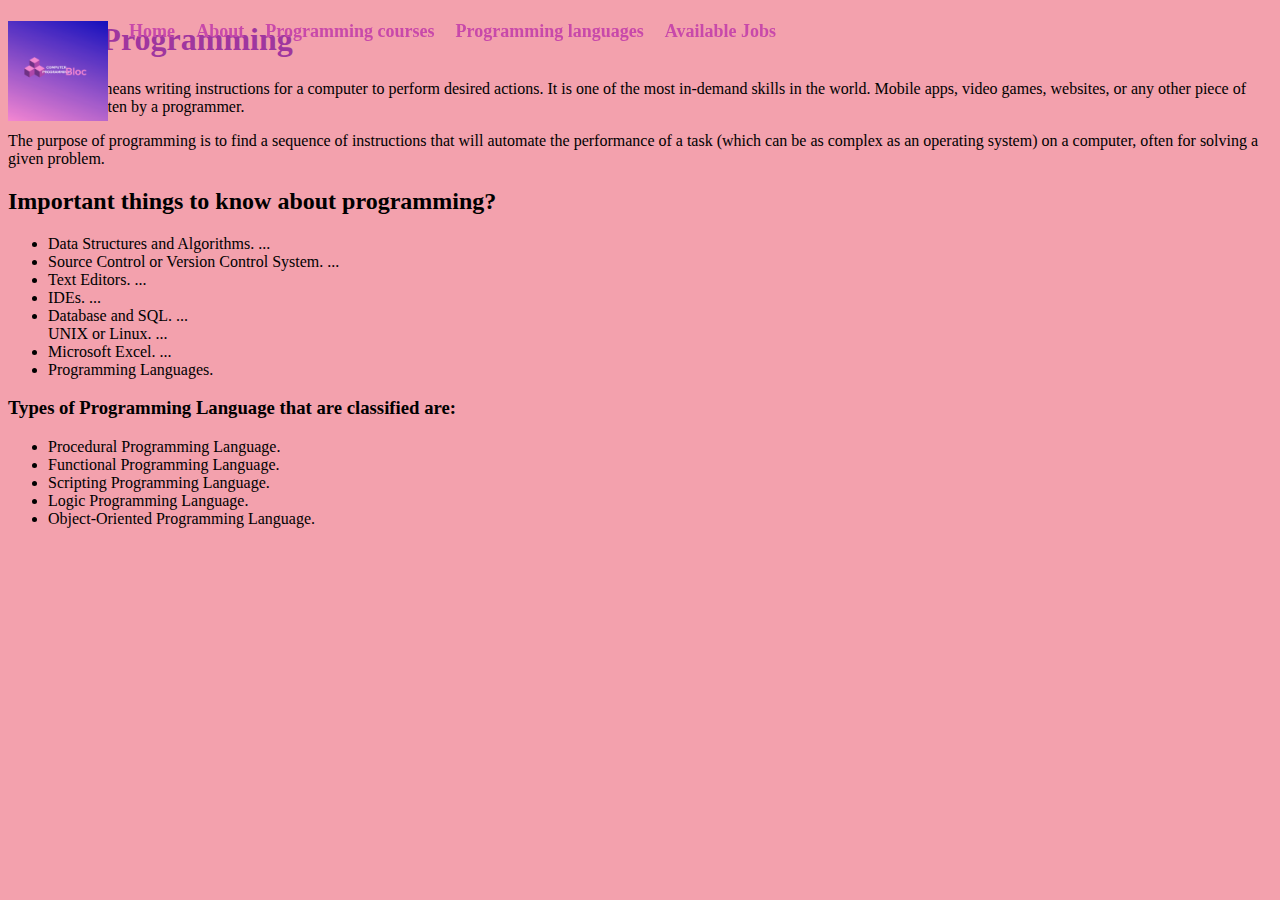
<file: about.html>
<!DOCTYPE html>
<html lang="en">
<head>
    <meta charset="UTF-8">
    <meta http-equiv="X-UA-Compatible" content="IE=edge">
    <meta name="viewport" content="width=device-width, initial-scale=1.0">
    <title>about</title>
    <link rel="stylesheet" href="style.css">
</head>
<body>
    <header>
        <nav>
            <img src="./images/COMPUTER PROGRAMMING.png" alt="" class="logo">
           <a href="index.html">Home</a> 
           <a href="about.html">About</a>
           <a href="courses.html">Programming courses</a>
           <a href="languages.html">Programming languages</a>
           <a href="jobs.html">Available Jobs</a>
        </nav>
    </header>
    <H1>About Programming</H1>
     <p>Programming means writing instructions for a computer to perform desired actions. It is one of the most in-demand skills in the world. Mobile apps, video games, websites, or any other piece of software is written by a programmer.</p>
     <p>The purpose of programming is to find a sequence of instructions that will automate the performance of a task (which can be as complex as an operating system) on a computer, often for solving a given problem.</p>
     <h2> Important things to know about programming?</h2>
     <ul>
    <li> Data Structures and Algorithms. ...</li>
        <li> Source Control or Version Control System. ...</li>
        <li> Text Editors. ...</li>
    <li>   IDEs. ...</li>
    <li>    Database and SQL. ...</li>
         UNIX or Linux. ...
     <li>  Microsoft Excel. ...</li>
       <li>  Programming Languages.</li>
       </ul>
         <h3> Types of Programming Language that are classified are:
         </h3>
         <ul>
        <li> Procedural Programming Language.</li>
<li>Functional Programming Language.</li>
<li> Scripting Programming Language.</li>
<li> Logic Programming Language.</li>
<li> Object-Oriented Programming Language.</li>
 </ul>
    
</body>
</html>
</file>
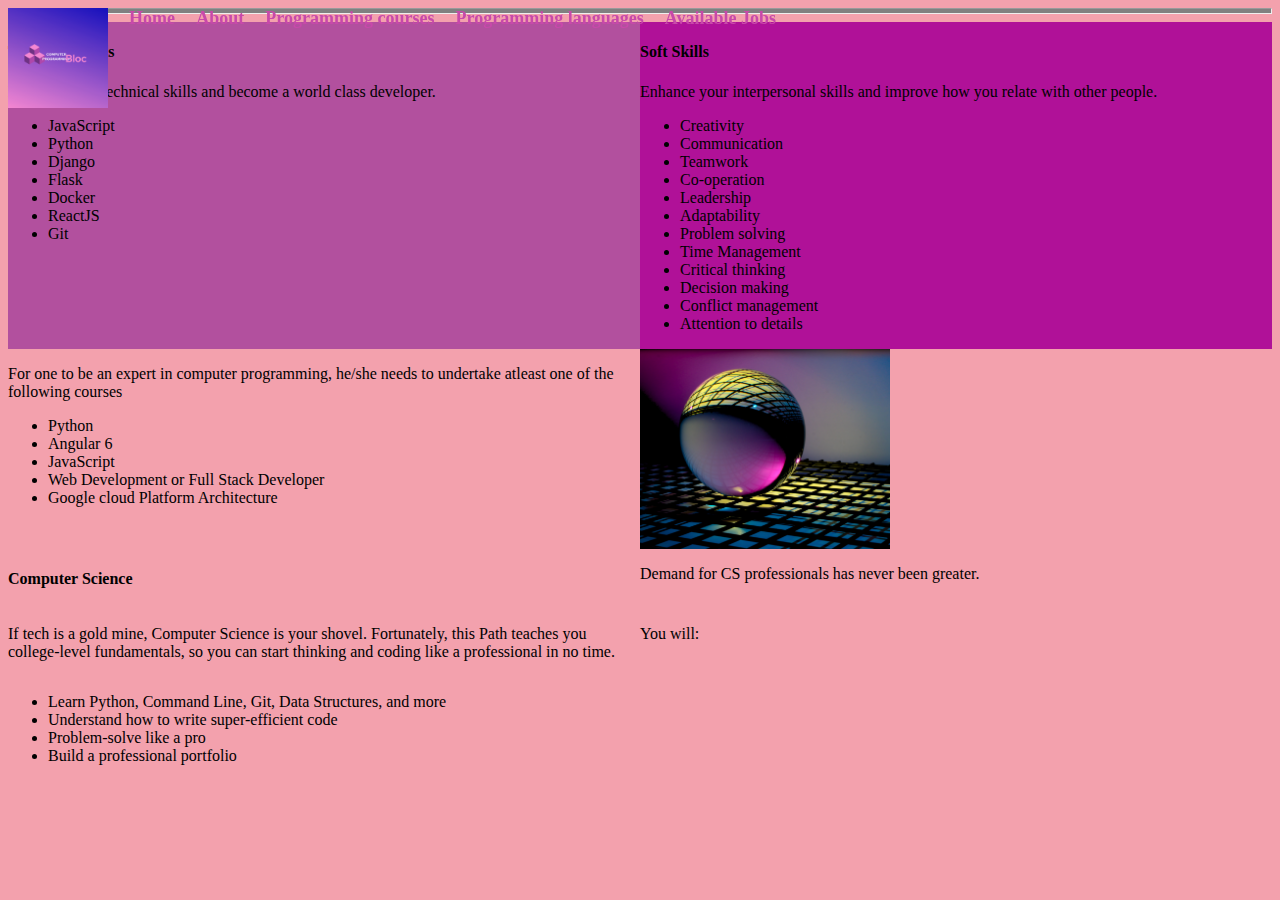
<file: courses.html>
<!DOCTYPE html>
<html lang="en">
<head>
    <meta charset="UTF-8">
    <meta http-equiv="X-UA-Compatible" content="IE=edge">
    <meta name="viewport" content="width=device-width, initial-scale=1.0">
    <title>Document</title>
    <link rel="stylesheet" href="style.css">
</head>
<body>
    <header>
        <nav>
            <img src="./images/COMPUTER PROGRAMMING.png" alt="" class="logo">
           <a href="index.html">Home</a> 
           <a href="about.html">About</a>
           <a href="courses.html">Programming courses</a>
           <a href="languages.html">Programming languages</a>
           <a href="jobs.html">Available Jobs</a>
        </nav>
    </header>
    <hr style="height: 4px; background-color: grey;">
    <div class="flex-container">
        <div class="maroon">
            <h4>Technical Skills</h4>
            <p>Level up your technical skills and become a world class developer.
                <ul>
                    <li>JavaScript</li>
                    <li>Python</li>
                    <li>Django</li>
                    <li>Flask</li>
                    <li>Docker</li>
                    <li>ReactJS</li>
                    <li>Git</li>
                </ul>
            </p></div>
            <div class="purple">
                    <h4>Soft Skills</h4>
                <p>Enhance your interpersonal skills and improve how you relate with other people.
                <ul>
                    <li>Creativity</li>
                    <li>Communication</li>
                    <li>Teamwork</li>
                    <li>Co-operation</li>
                    <li>Leadership</li>
                    <li>Adaptability</li>
                    <li>Problem solving</li>
                    <li>Time Management</li>
                    <li>Critical thinking</li>
                    <li>Decision making</li>
                    <li>Conflict management</li>
                    <li>Attention to details</li>
                </ul>
</p></div>
    <div>
    <p>For one to be an expert in computer programming, he/she needs to undertake atleast one of the following courses
    <ul>
        <li>Python</li>
        <li>Angular 6</li>
        <li>JavaScript</li>
        <li>Web Development or Full Stack Developer</li>
        <li>Google cloud Platform Architecture</li></p>
    </div>
    </ul>
    <img src="./images/michael-dziedzic-qDG7XKJLKbs-unsplash.jpg" alt="" class="box">
    
<h4>Computer Science</h4>
<p>Demand for CS professionals has never been greater.</p>
<p>If tech is a gold mine, Computer Science is your shovel. Fortunately, this Path teaches you college-level fundamentals, so you can start thinking and coding like a professional in no time.</p>

<p>You will:
<ul>
    <li>Learn Python, Command Line, Git, Data Structures, and more</li>

<li>Understand how to write super-efficient code</li>

<li>Problem-solve like a pro</li>

<li>Build a professional portfolio</li></ul>
</p>
</body>
</html>
</file>
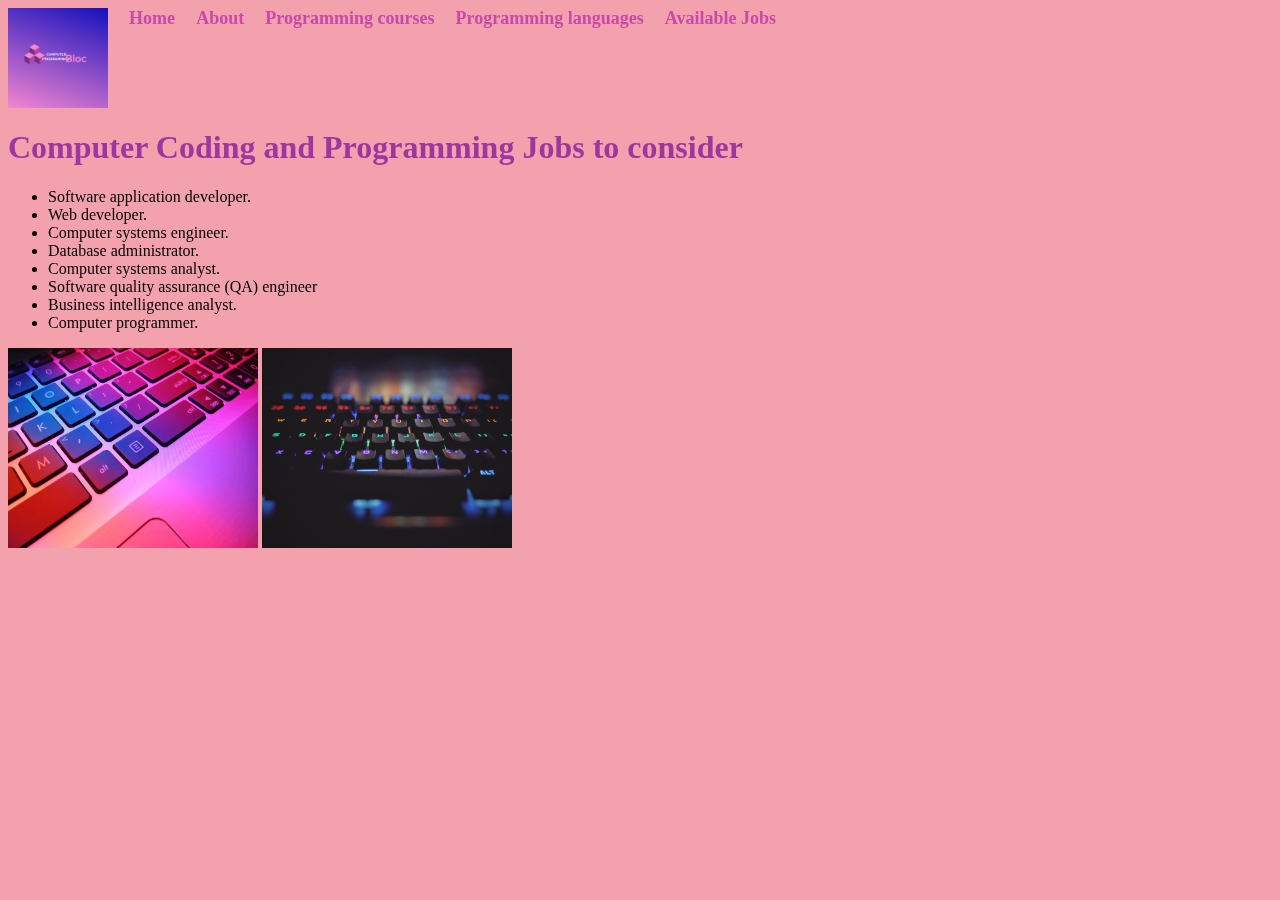
<file: jobs.html>
<!DOCTYPE html>
<html lang="en">
<head>
    <meta charset="UTF-8">
    <meta http-equiv="X-UA-Compatible" content="IE=edge">
    <meta name="viewport" content="width=device-width, initial-scale=1.0">
    <title>JOBS</title>
    <link rel="stylesheet" href="style.css">
</head>

<body>
    <header>
        <nav>
            <img src="./images/COMPUTER PROGRAMMING.png" alt="" class="logo">
           <a href="index.html">Home</a> 
           <a href="about.html">About</a>
           <a href="courses.html">Programming courses</a>
           <a href="languages.html">Programming languages</a>
           <a href="jobs.html">Available Jobs</a>
        </nav>
      <h1>Computer Coding and Programming Jobs to consider</h1>
      <ul>
<li>Software application developer.</li>
<li>Web developer.</li>
<li>Computer systems engineer.</li>
<li>Database administrator.</li>
<li>Computer systems analyst.</li>
<li>Software quality assurance (QA) engineer</li>
<li>Business intelligence analyst.</li>
<li>Computer programmer.</li>
    </ul>
    <img src="./aryan-dhiman-iGLLtLINSkw-unsplash.jpg">
    <img src="./vipul-jha-a4X1cdC1QAc-unsplash.jpg">
    </header>
    
</body>
</html>
</file>
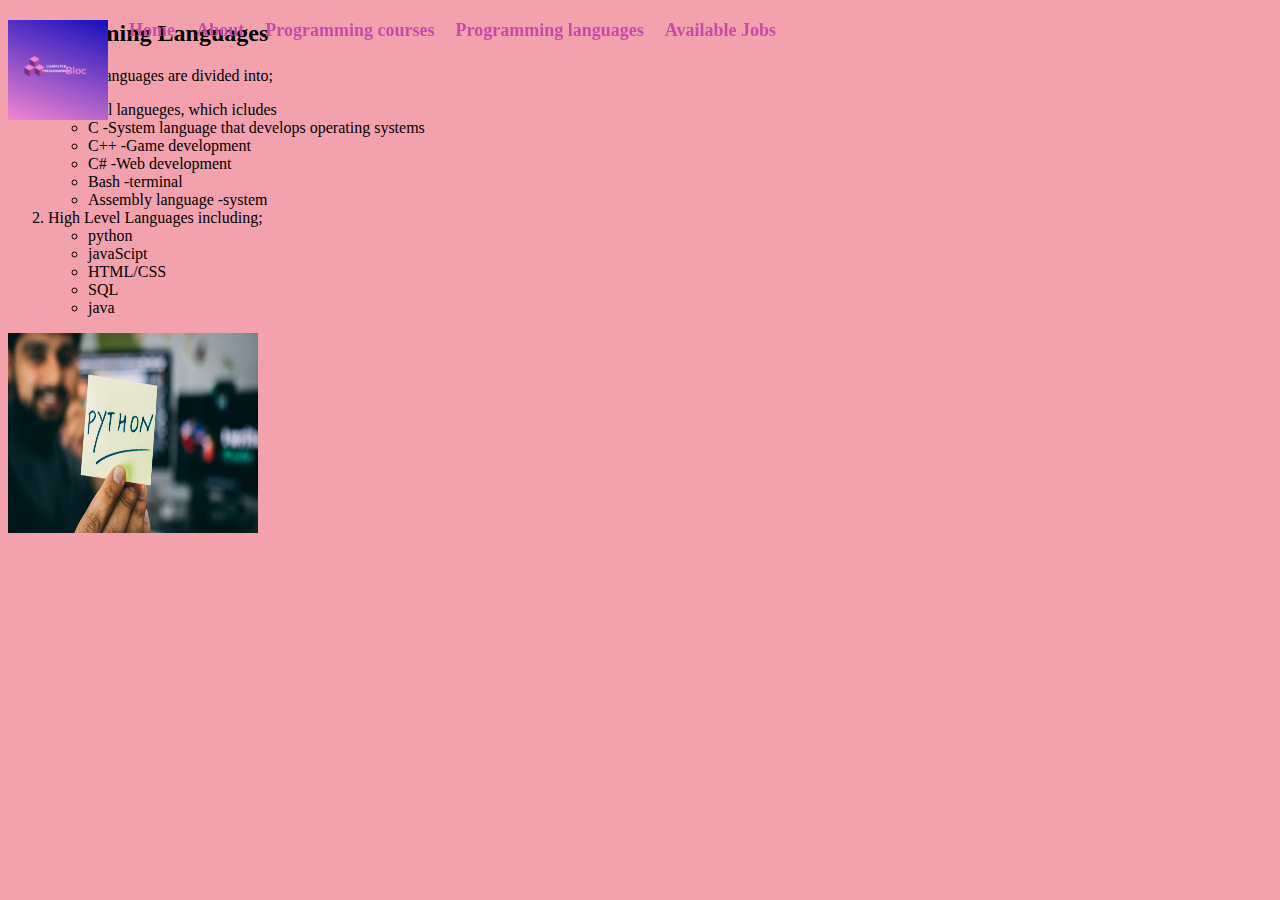
<file: languages.html>
<!DOCTYPE html>
<html lang="en">
<head>
    <meta charset="UTF-8">
    <meta http-equiv="X-UA-Compatible" content="IE=edge">
    <meta name="viewport" content="width=device-width, initial-scale=1.0">
    <title>Computer Languages</title>
    <link rel="stylesheet" href="style.css">
</head>
<body>
    <header>
        <nav>
            <img src="./images/COMPUTER PROGRAMMING.png" alt="" class="logo">
           <a href="index.html">Home</a> 
           <a href="about.html">About</a>
           <a href="courses.html">Programming courses</a>
           <a href="languages.html">Programming languages</a>
           <a href="jobs.html">Available Jobs</a>
        </nav>
    </header>
    <h2>Programming Languages</h2>
    <p>Programming languages are divided into;</p>
    <ol>
    <li>Low level langueges, which icludes
        <ul>
        <li>C -System language that develops operating systems</li>
        <li>C++ -Game development</li>
        <li>C# -Web development</li>
        <li>Bash -terminal</li>
        <li>Assembly language -system</li>
        </ul>
    </li>
    <li>High Level Languages including;
        <ul>
            <li>python</li>
            <li>javaScipt</li>
            <li>HTML/CSS</li>
            <li>SQL</li>
            <li>java</li>
        </ul>
    </li></ol>
    <img src="./images/hitesh-choudhary-D9Zow2REm8U-unsplash.jpg" alt="" class="python">

</body>
</html>
</file>
<file: style.css>
body{
    background-color: rgb(243, 161, 173);
}
nav{
/* background-color: pink; */
font-size: large;
display: flex;
justify-content: space-between;
/* justify-content: end; */
width: 60%;
/* position: static; */
}
header {
    position: fixed;
    width: 100%;
}
a:link {
    text-decoration: none;
}
.logo{
    width: 100px;
    height: 100px;
    
}
h1{
    color: rgb(159, 54, 159);
    
}
img{
    width: 250px;
    height: 200px;
}
.container{
    display: flex;
    height: 150vh;
    border: 4px solid black;
    flex-direction: column;
    /* flex-wrap: wrap; */
    justify-content: space-between;
    align-items: center;

}
.one{
    display: flex;
    justify-content: flex-start;
}
.three{
    display: flex;
    flex-direction: row;
}
main{
    display: flex;
    justify-content: flex-start;
}
.box{
    animation-name: box;
    position: relative;
    animation-duration: 4s;
    animation-iteration-count: infinite;
    animation-direction: alternate;
}
@keyframes box{
    0%{left:0px;top: 0px;border-radius: 0% 0% 0% 0%;}
    25%{left:300px;top: 0px;border-radius: 50% 0% 0% 0%;}
    50%{left:300px;top: 300px;border-radius: 50% 50% 0% 0%;}
    75%{left:0px;top: 300px;border-radius: 50% 50% 50% 0%;}
    100%{left:0px;top: 0px;border-radius: 50% 50% 50% 50%;}
}
.python:hover{
border-radius: 50%;
/* transition-property: background, transform;
transition-duration: 4s;
transition-timing-function: ease-in; */
transform: translate(200px);
}
h2:hover{
font-size: xx-large;
transform: skew(20deg);
color:aqua;
}
a{
    position: sticky;
    font-weight: bolder;
    color: rgb(200, 73, 170);
}
a:hover{
    color: red;
}
a:visited{
    color: blueviolet;
}
.flex-container{
    display: grid;
    grid-template-columns: 50% 50%;
    justify-content: space-evenly; 
}

.maroon{
    background-color: rgb(178, 80, 158);
}
.purple{
    background-color: rgb(176, 17, 152)
}
</file>
